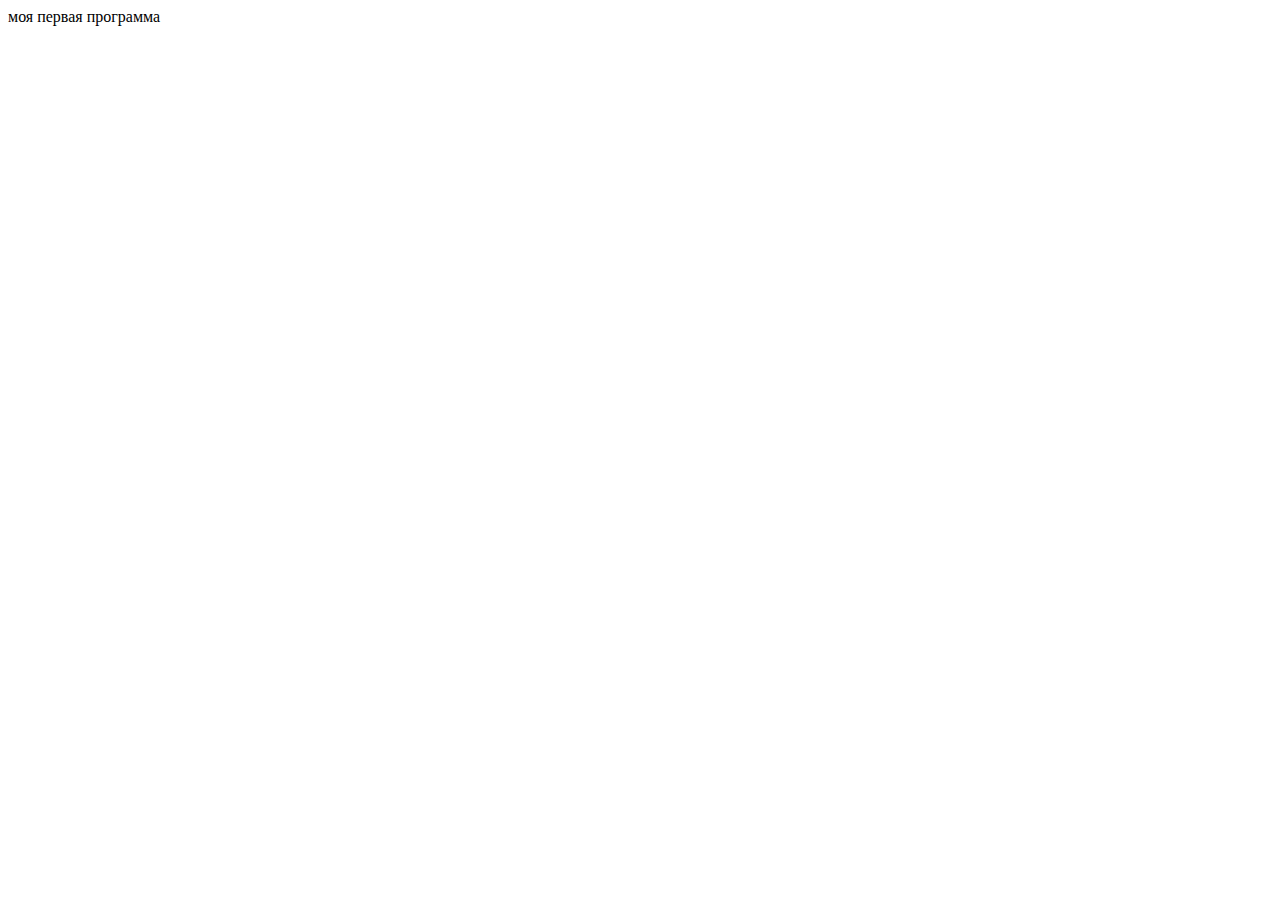
<file: index.html>
<!DOCTYPE html>
<html>
	<head>
		<meta charset="utf-8">
		<title>Моя первая программа</title>
		<script src="script1.js?v=4"></script>
        <!-- <script src="script2.js"?v=1"></script>
		<script src="script3.js"?v=1"></script> -->
	</head>
	<body>
		моя первая программа
	</body>
</html>
</file>
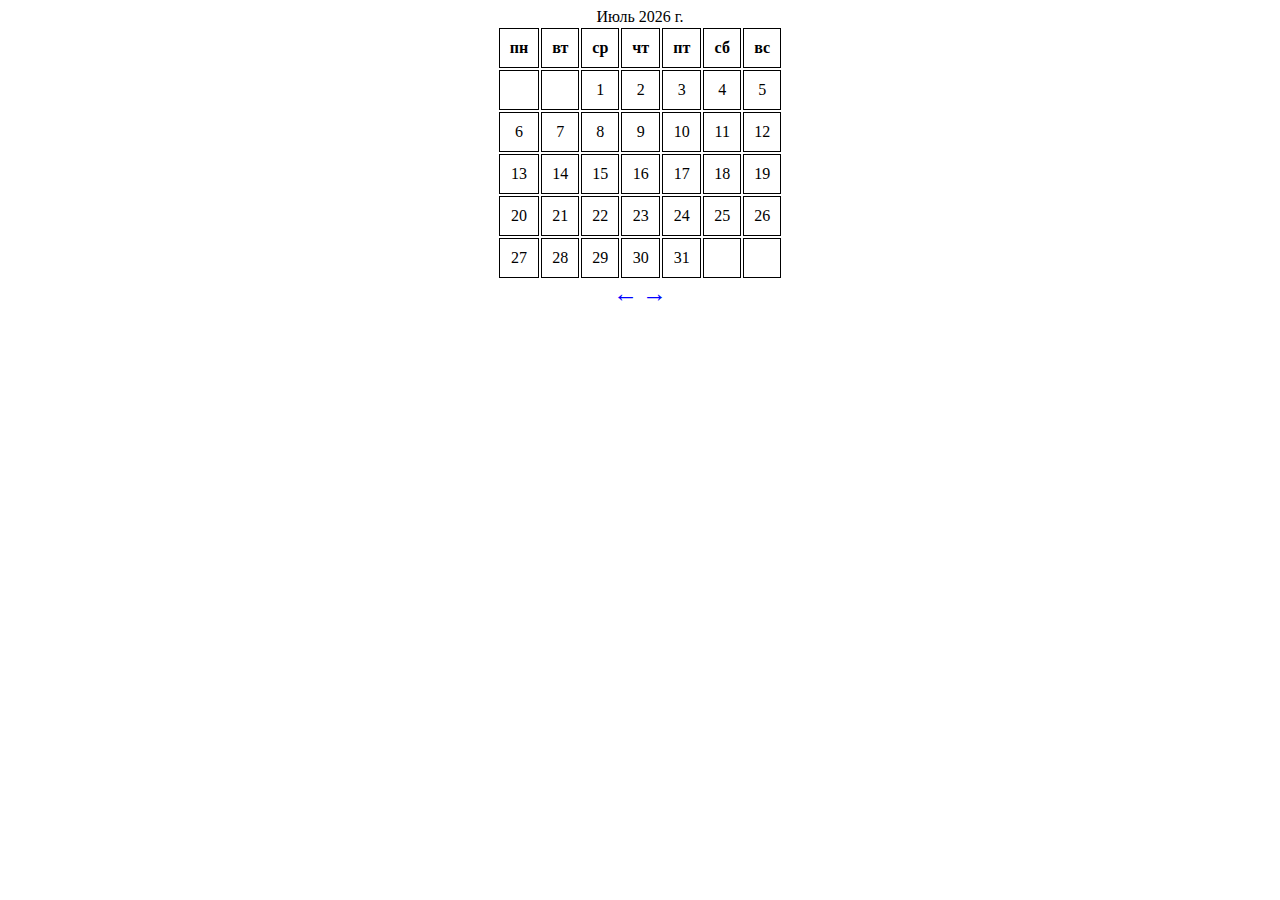
<file: 52-62.html>
<!DOCTYPE html>
<html lang="en">
<head>
    <meta charset="UTF-8">
    <meta name="viewport" content="width=device-width, initial-scale=1.0">
    <title>Document</title>
    <link  rel="stylesheet" href="52-62.css">
</head>
<body>
    <!-- /////////////////// 52-62 ///////////////////////  -->
    <div id="parent">
        <div id="calendar">
            <div class="info" id="info">Янв 2020</div>
            <table>
                <thead>
                    <tr>
                        <th>пн</th>
                        <th>вт</th>
                        <th>ср</th>
                        <th>чт</th>
                        <th>пт</th>
                        <th>сб</th>
                        <th>вс</th>
                    </tr>
                </thead>
                <tbody class="body"></tbody>
            </table>
            <div class="nav">
                <a href="#" class="prev">←</a>
                <a href="#" class="next">→</a>
            </div>
        </div>
    </div>



    <script src="52-62.js"></script>
</body>
</html>
</file>
<file: 52-62.css>
/* 52-62 */
#parent {
	text-align: center;
}
#calendar {
	display: inline-block;
}
#calendar td, #calendar th {
	padding: 10px;
	border: 1px solid black;
	text-align: center;
}

#calendar .nav, #calendar .info {
	text-align: center;
}
#calendar a {
	color: blue;
	font-size: 25px;
	text-decoration: none;
}
#calendar a:hover {
	color: red;
}

#calendar .active {
	color: red;
}
</file>
